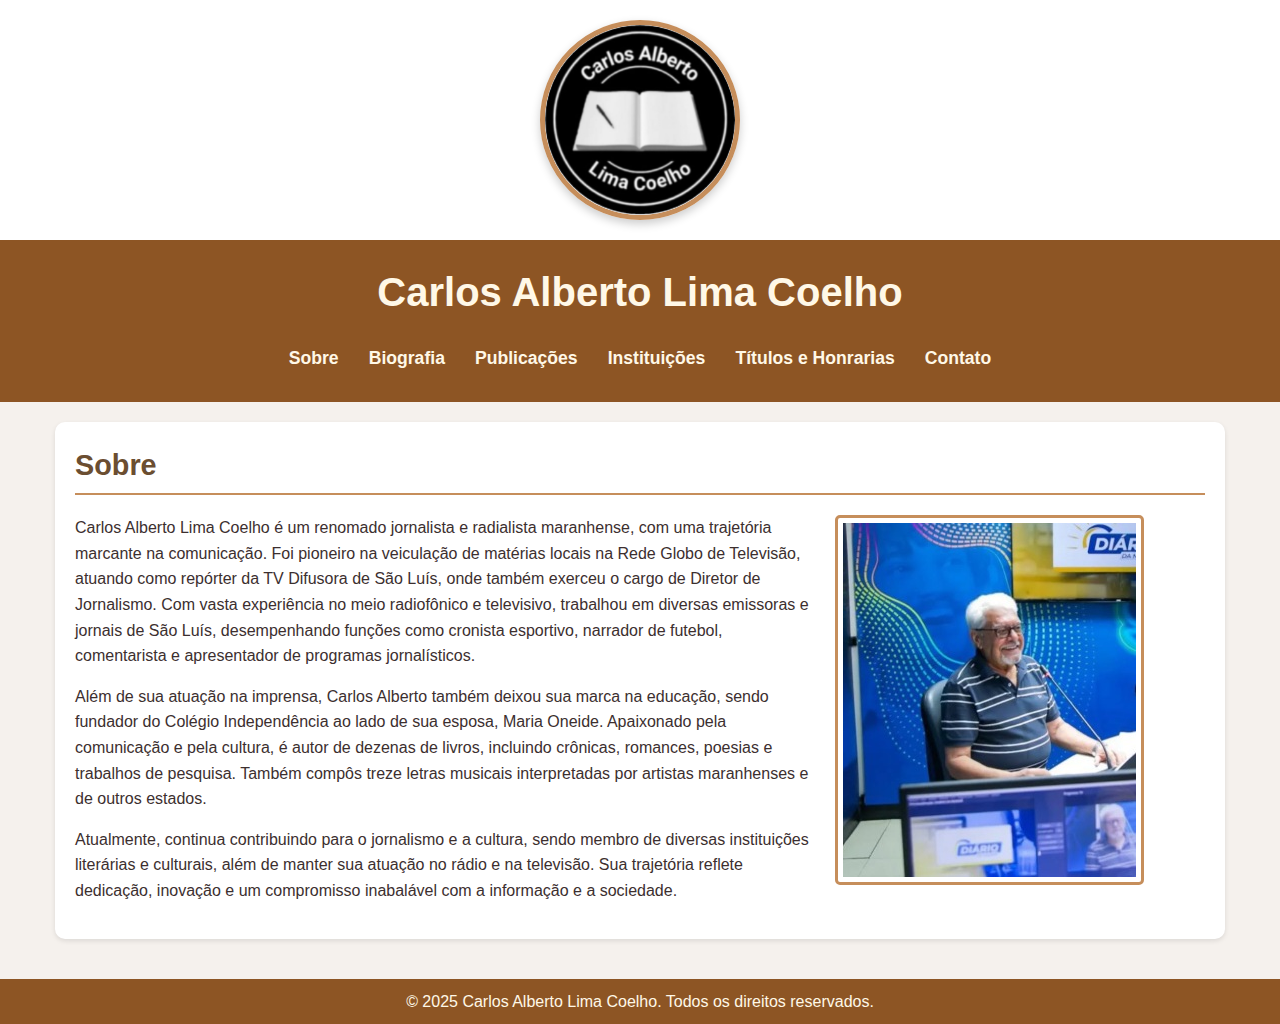
<file: index.html>
<!DOCTYPE html>
<html lang="pt-br">
<head>
    <meta charset="UTF-8">
    <meta name="viewport" content="width=device-width, initial-scale=1.0">
    <title>Carlos Alberto Lima Coelho - Sobre</title>
    <link rel="stylesheet" href="styles.css">
</head>
<body>
    <div class="logo-container">
        <img src="logo_carlos_alberto.jpg" alt="Logo de Carlos Alberto Lima Coelho" class="logo">
    </div>

    <header>
        <h1>Carlos Alberto Lima Coelho</h1>
        <nav>
            <button class="hamburger" aria-label="Abrir menu">☰</button>
            <ul class="nav-menu">
                <li><a href="index.html">Sobre</a></li>
                <li><a href="biografia.html">Biografia</a></li>
                <li><a href="publicacoes.html">Publicações</a></li>
                <li><a href="instituicoes.html">Instituições</a></li>
                <li><a href="titulos.html">Títulos e Honrarias</a></li>
                <li><a href="contato.html">Contato</a></li>
            </ul>
        </nav>
    </header>

    <main>
        <section class="sobre">
            <h2>Sobre</h2>
            <div class="content">
                <div class="text">
                    <p>Carlos Alberto Lima Coelho é um renomado jornalista e radialista maranhense, com uma trajetória marcante na comunicação. Foi pioneiro na veiculação de matérias locais na Rede Globo de Televisão, atuando como repórter da TV Difusora de São Luís, onde também exerceu o cargo de Diretor de Jornalismo. Com vasta experiência no meio radiofônico e televisivo, trabalhou em diversas emissoras e jornais de São Luís, desempenhando funções como cronista esportivo, narrador de futebol, comentarista e apresentador de programas jornalísticos.</p>
                    <p>Além de sua atuação na imprensa, Carlos Alberto também deixou sua marca na educação, sendo fundador do Colégio Independência ao lado de sua esposa, Maria Oneide. Apaixonado pela comunicação e pela cultura, é autor de dezenas de livros, incluindo crônicas, romances, poesias e trabalhos de pesquisa. Também compôs treze letras musicais interpretadas por artistas maranhenses e de outros estados.</p>
                    <p>Atualmente, continua contribuindo para o jornalismo e a cultura, sendo membro de diversas instituições literárias e culturais, além de manter sua atuação no rádio e na televisão. Sua trajetória reflete dedicação, inovação e um compromisso inabalável com a informação e a sociedade.</p>
                </div>
                <div class="photo">
                    <img src="carlos_alberto_sobre.jpg" alt="Foto de Carlos Alberto Lima Coelho">
                </div>
            </div>
        </section>
    </main>

    <footer>
        <p>© 2025 Carlos Alberto Lima Coelho. Todos os direitos reservados.</p>
    </footer>

    <script>
        // JavaScript para abrir/fechar o menu
        document.querySelector('.hamburger').addEventListener('click', function() {
            document.querySelector('.nav-menu').classList.toggle('active');
        });
    </script>
</body>
</html>
</file>
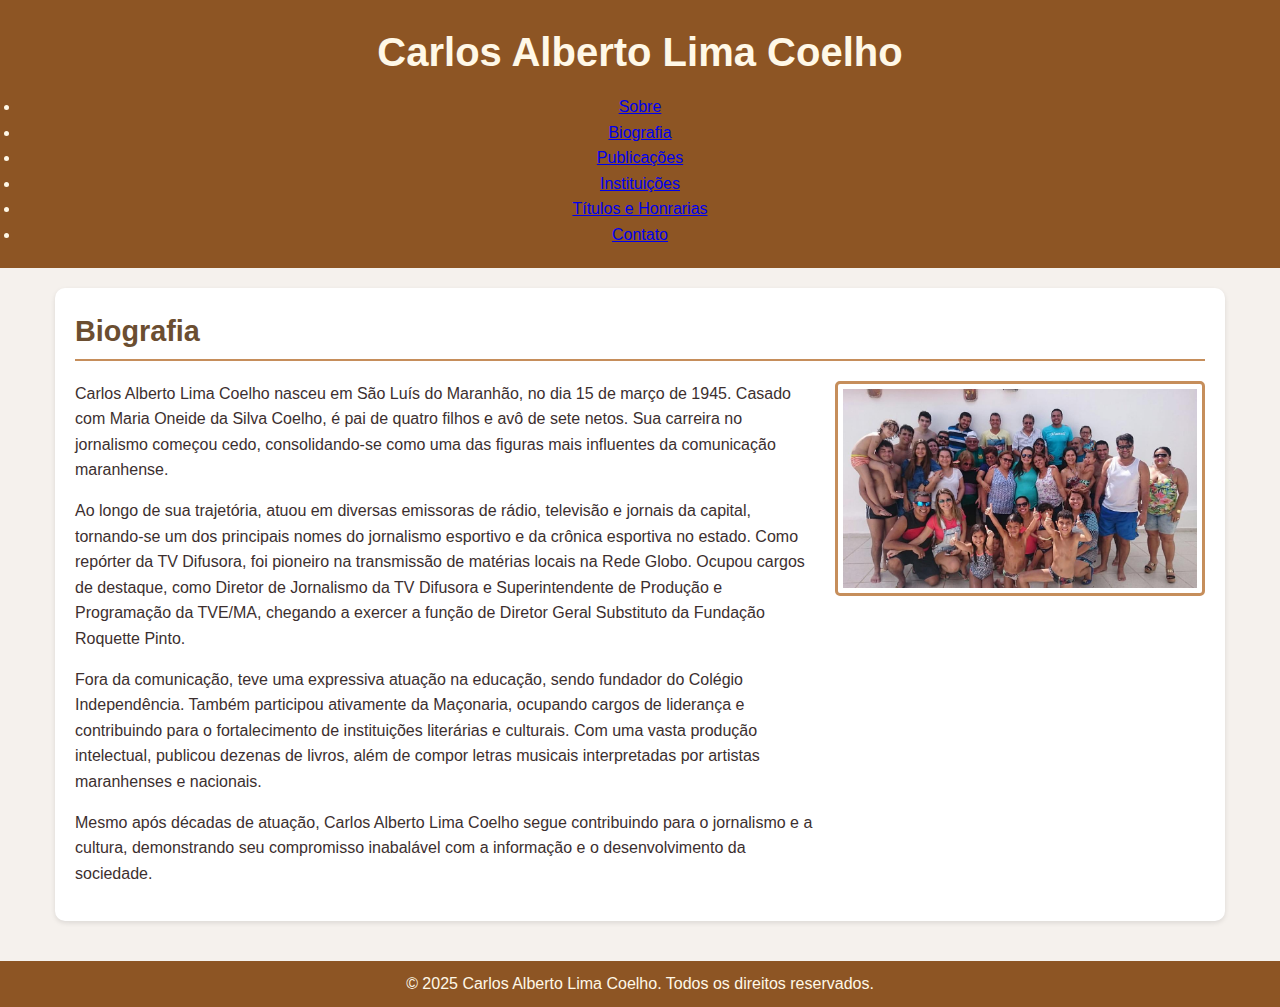
<file: biografia.html>
<!DOCTYPE html>
<html lang="pt-br">
<head>
    <meta charset="UTF-8">
    <meta name="viewport" content="width=device-width, initial-scale=1.0">
    <title>Carlos Alberto Lima Coelho - Biografia</title>
    <link rel="stylesheet" href="styles.css">
</head>
    <header>
        <h1>Carlos Alberto Lima Coelho</h1>
        <nav>
            <ul>
                <li><a href="index.html">Sobre</a></li>
                <li><a href="biografia.html">Biografia</a></li>
                <li><a href="publicacoes.html">Publicações</a></li>
                <li><a href="instituicoes.html">Instituições</a></li>
                <li><a href="titulos.html">Títulos e Honrarias</a></li>
                <li><a href="contato.html">Contato</a></li>
            </ul>
        </nav>
    </header>
<body>

    <main>
        <section class="biografia">
            <h2>Biografia</h2>
            <div class="content">
                <div class="text">
                    <p>Carlos Alberto Lima Coelho nasceu em São Luís do Maranhão, no dia 15 de março de 1945. Casado com Maria Oneide da Silva Coelho, é pai de quatro filhos e avô de sete netos. Sua carreira no jornalismo começou cedo, consolidando-se como uma das figuras mais influentes da comunicação maranhense.</p>
                    <p>Ao longo de sua trajetória, atuou em diversas emissoras de rádio, televisão e jornais da capital, tornando-se um dos principais nomes do jornalismo esportivo e da crônica esportiva no estado. Como repórter da TV Difusora, foi pioneiro na transmissão de matérias locais na Rede Globo. Ocupou cargos de destaque, como Diretor de Jornalismo da TV Difusora e Superintendente de Produção e Programação da TVE/MA, chegando a exercer a função de Diretor Geral Substituto da Fundação Roquette Pinto.</p>
                    <p>Fora da comunicação, teve uma expressiva atuação na educação, sendo fundador do Colégio Independência. Também participou ativamente da Maçonaria, ocupando cargos de liderança e contribuindo para o fortalecimento de instituições literárias e culturais. Com uma vasta produção intelectual, publicou dezenas de livros, além de compor letras musicais interpretadas por artistas maranhenses e nacionais.</p>
                    <p>Mesmo após décadas de atuação, Carlos Alberto Lima Coelho segue contribuindo para o jornalismo e a cultura, demonstrando seu compromisso inabalável com a informação e o desenvolvimento da sociedade.</p>
                </div>
                <div class="photo">
                    <img src="carlos_alberto_biografia.jpg" alt="Foto de Carlos Alberto Lima Coelho">
                </div>
            </div>
        </section>
    </main>

    <footer>
        <p>© 2025 Carlos Alberto Lima Coelho. Todos os direitos reservados.</p>
    </footer>
</body>
</html>
</file>
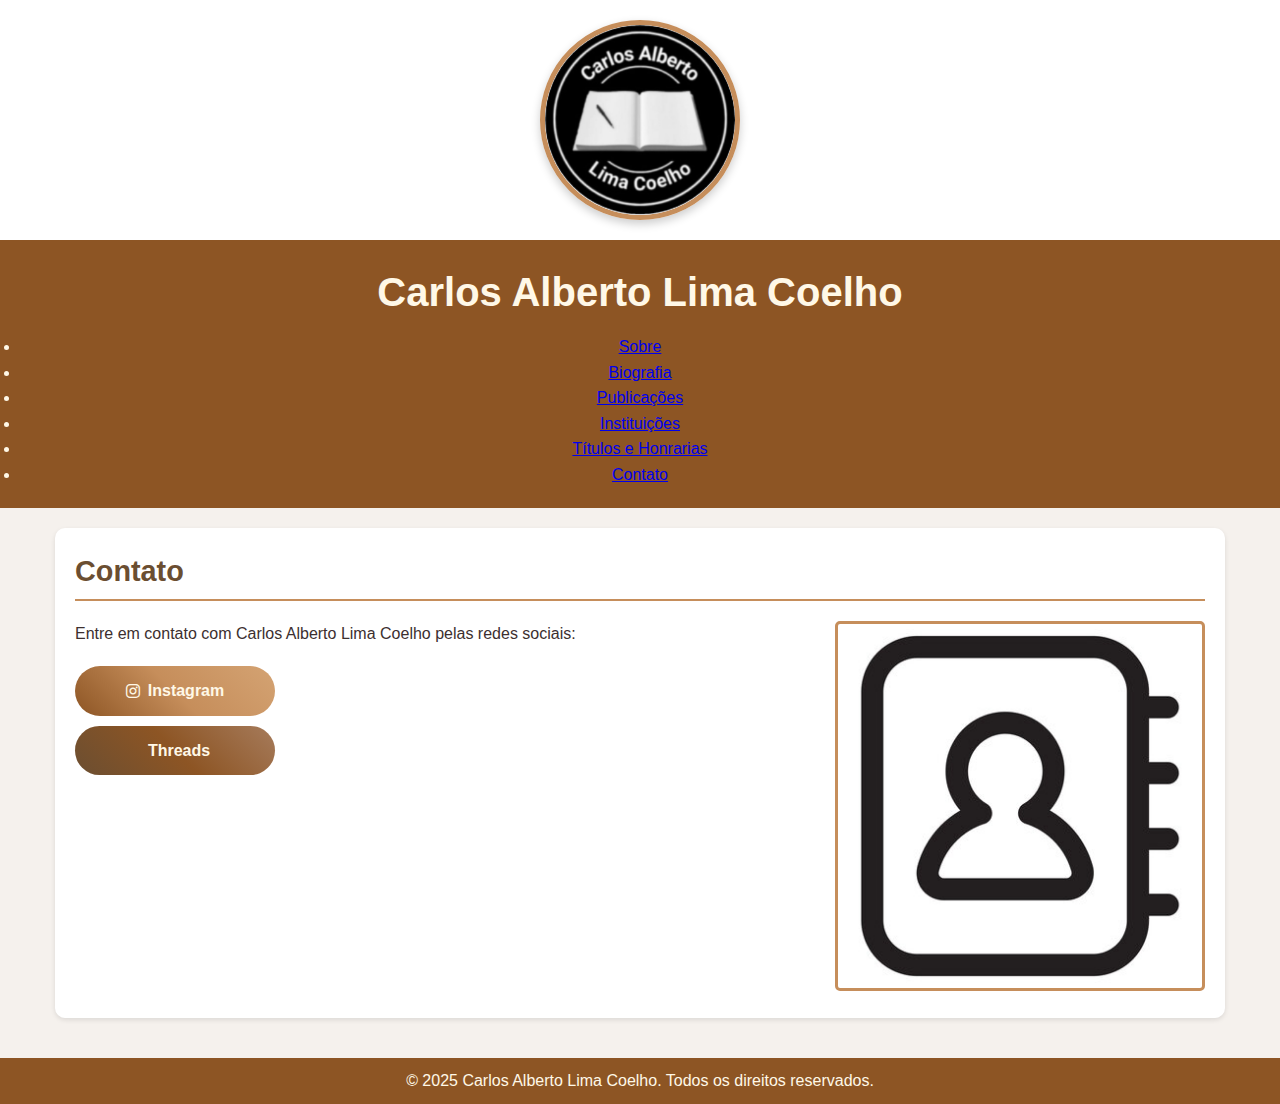
<file: contato.html>
<!DOCTYPE html>
<html lang="pt-br">
<head>
    <meta charset="UTF-8">
    <meta name="viewport" content="width=device-width, initial-scale=1.0">
    <title>Carlos Alberto Lima Coelho - Contato</title>
    <link rel="stylesheet" href="styles.css">
    <link rel="stylesheet" href="https://cdnjs.cloudflare.com/ajax/libs/font-awesome/6.0.0-beta3/css/all.min.css">
</head>
<body>
    <div class="logo-container">
        <img src="logo_carlos_alberto.jpg" alt="Logo de Carlos Alberto Lima Coelho" class="logo">
    </div>

    <header>
        <h1>Carlos Alberto Lima Coelho</h1>
        <nav>
            <ul>
                <li><a href="index.html">Sobre</a></li>
                <li><a href="biografia.html">Biografia</a></li>
                <li><a href="publicacoes.html">Publicações</a></li>
                <li><a href="instituicoes.html">Instituições</a></li>
                <li><a href="titulos.html">Títulos e Honrarias</a></li>
                <li><a href="contato.html">Contato</a></li>
            </ul>
        </nav>
    </header>

    <main>
        <section class="contato">
            <h2>Contato</h2>
            <div class="content">
                <div class="text">
                    <p>Entre em contato com Carlos Alberto Lima Coelho pelas redes sociais:</p>
                    <div class="social-buttons">
                        <a href="https://www.instagram.com/coelhocarlosalbertolima/" target="_blank" class="btn instagram">
                            <i class="fab fa-instagram"></i> Instagram
                        </a>
                        <a href="https://www.threads.net/@coelhocarlosalbertolima" target="_blank" class="btn threads">
                            <i class="fab fa-threads"></i> Threads
                        </a>
                    </div>
                </div>
                <div class="photo">
                    <img src="carlos_alberto_contato.jpg" alt="Foto de contato">
                </div>
            </div>
        </section>
    </main>

    <footer>
        <p>© 2025 Carlos Alberto Lima Coelho. Todos os direitos reservados.</p>
    </footer>
</body>
</html>
</file>
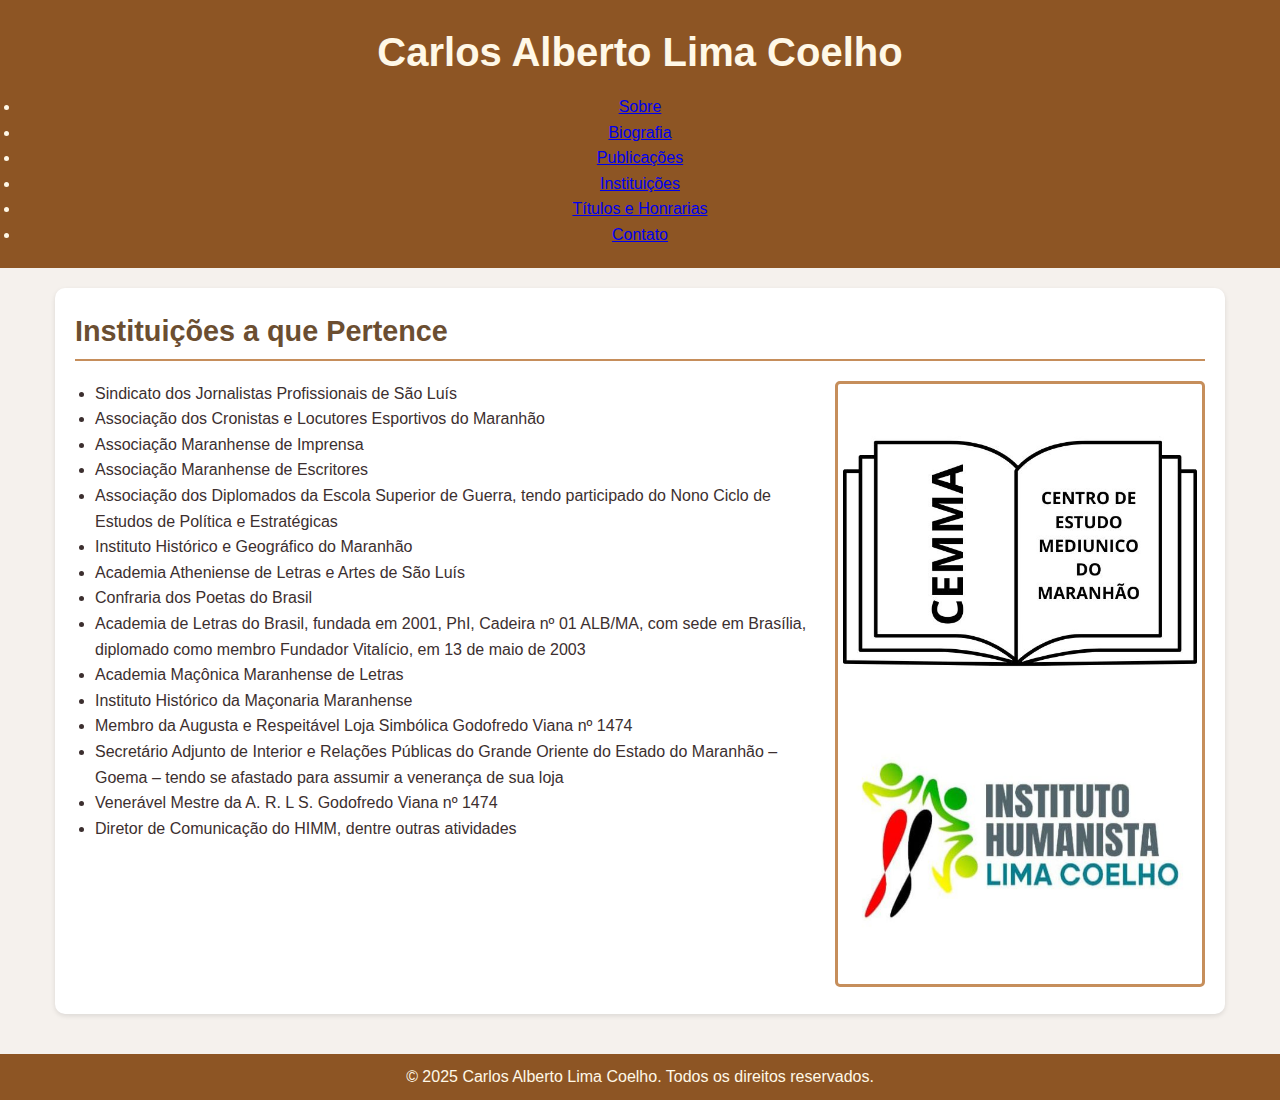
<file: instituicoes.html>
<!DOCTYPE html>
<html lang="pt-br">
<head>
    <meta charset="UTF-8">
    <meta name="viewport" content="width=device-width, initial-scale=1.0">
    <title>Carlos Alberto Lima Coelho - Instituições</title>
    <link rel="stylesheet" href="styles.css">
</head>
<body>
    <header>
        <h1>Carlos Alberto Lima Coelho</h1>
        <nav>
            <ul>
                <li><a href="index.html">Sobre</a></li>
                <li><a href="biografia.html">Biografia</a></li>
                <li><a href="publicacoes.html">Publicações</a></li>
                <li><a href="instituicoes.html">Instituições</a></li>
                <li><a href="titulos.html">Títulos e Honrarias</a></li>
                <li><a href="contato.html">Contato</a></li>
            </ul>
        </nav>
    </header>

    <main>
        <section class="instituicoes">
            <h2>Instituições a que Pertence</h2>
            <div class="content">
                <div class="text">
                    <ul>
                        <li>Sindicato dos Jornalistas Profissionais de São Luís</li>
                        <li>Associação dos Cronistas e Locutores Esportivos do Maranhão</li>
                        <li>Associação Maranhense de Imprensa</li>
                        <li>Associação Maranhense de Escritores</li>
                        <li>Associação dos Diplomados da Escola Superior de Guerra, tendo participado do Nono Ciclo de Estudos de Política e Estratégicas</li>
                        <li>Instituto Histórico e Geográfico do Maranhão</li>
                        <li>Academia Atheniense de Letras e Artes de São Luís</li>
                        <li>Confraria dos Poetas do Brasil</li>
                        <li>Academia de Letras do Brasil, fundada em 2001, PhI, Cadeira nº 01 ALB/MA, com sede em Brasília, diplomado como membro Fundador Vitalício, em 13 de maio de 2003</li>
                        <li>Academia Maçônica Maranhense de Letras</li>
                        <li>Instituto Histórico da Maçonaria Maranhense</li>
                        <li>Membro da Augusta e Respeitável Loja Simbólica Godofredo Viana nº 1474</li>
                        <li>Secretário Adjunto de Interior e Relações Públicas do Grande Oriente do Estado do Maranhão – Goema – tendo se afastado para assumir a venerança de sua loja</li>
                        <li>Venerável Mestre da A. R. L S. Godofredo Viana nº 1474</li>
                        <li>Diretor de Comunicação do HIMM, dentre outras atividades</li>
                    </ul>
                </div>
                <div class="photo">
                    <img src="carlos_alberto_instituicoes.jpg" alt="Foto relacionada às instituições">
                </div>
            </div>
        </section>
    </main>

    <footer>
        <p>© 2025 Carlos Alberto Lima Coelho. Todos os direitos reservados.</p>
    </footer>
</body>
</html>
</file>
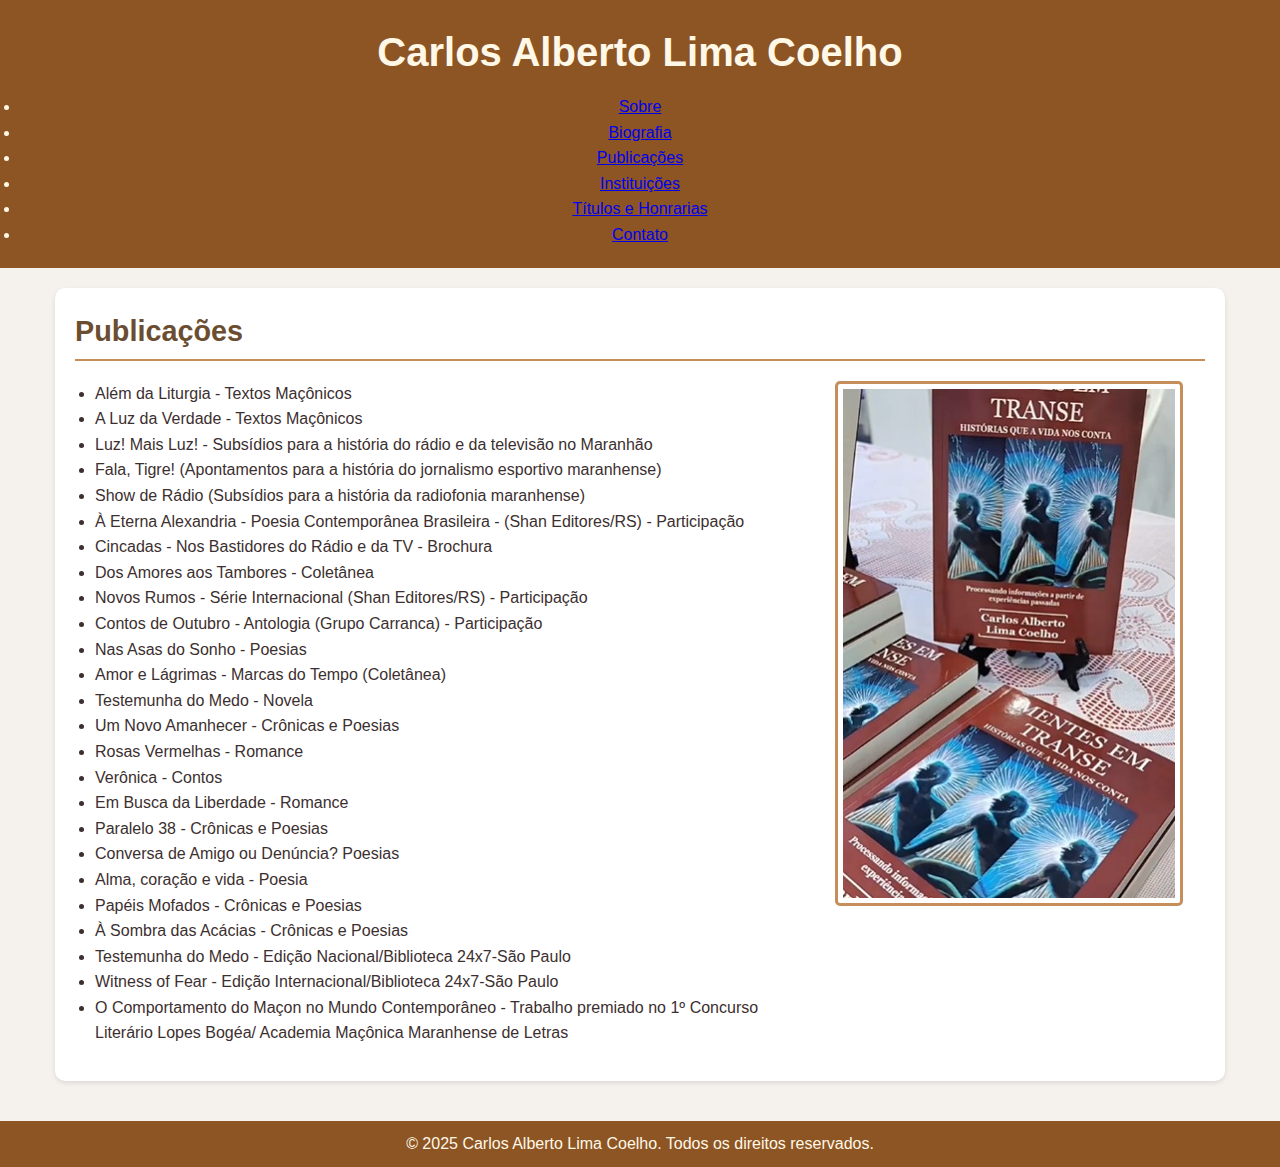
<file: publicacoes.html>
<!DOCTYPE html>
<html lang="pt-br">
<head>
    <meta charset="UTF-8">
    <meta name="viewport" content="width=device-width, initial-scale=1.0">
    <title>Carlos Alberto Lima Coelho - Publicações</title>
    <link rel="stylesheet" href="styles.css">
</head>
<body>
    <header>
        <h1>Carlos Alberto Lima Coelho</h1>
        <nav>
            <ul>
                <li><a href="index.html">Sobre</a></li>
                <li><a href="biografia.html">Biografia</a></li>
                <li><a href="publicacoes.html">Publicações</a></li>
                <li><a href="instituicoes.html">Instituições</a></li>
                <li><a href="titulos.html">Títulos e Honrarias</a></li>
                <li><a href="contato.html">Contato</a></li>
            </ul>
        </nav>
    </header>

    <main>
        <section class="publicacoes">
            <h2>Publicações</h2>
            <div class="content">
                <div class="text">
                    <ul>
                        <li>Além da Liturgia - Textos Maçônicos</li>
                        <li>A Luz da Verdade - Textos Maçônicos</li>
                        <li>Luz! Mais Luz! - Subsídios para a história do rádio e da televisão no Maranhão</li>
                        <li>Fala, Tigre! (Apontamentos para a história do jornalismo esportivo maranhense)</li>
                        <li>Show de Rádio (Subsídios para a história da radiofonia maranhense)</li>
                        <li>À Eterna Alexandria - Poesia Contemporânea Brasileira - (Shan Editores/RS) - Participação</li>
                        <li>Cincadas - Nos Bastidores do Rádio e da TV - Brochura</li>
                        <li>Dos Amores aos Tambores - Coletânea</li>
                        <li>Novos Rumos - Série Internacional (Shan Editores/RS) - Participação</li>
                        <li>Contos de Outubro - Antologia (Grupo Carranca) - Participação</li>
                        <li>Nas Asas do Sonho - Poesias</li>
                        <li>Amor e Lágrimas - Marcas do Tempo (Coletânea)</li>
                        <li>Testemunha do Medo - Novela</li>
                        <li>Um Novo Amanhecer - Crônicas e Poesias</li>
                        <li>Rosas Vermelhas - Romance</li>
                        <li>Verônica - Contos</li>
                        <li>Em Busca da Liberdade - Romance</li>
                        <li>Paralelo 38 - Crônicas e Poesias</li>
                        <li>Conversa de Amigo ou Denúncia? Poesias</li>
                        <li>Alma, coração e vida - Poesia</li>
                        <li>Papéis Mofados - Crônicas e Poesias</li>
                        <li>À Sombra das Acácias - Crônicas e Poesias</li>
                        <li>Testemunha do Medo - Edição Nacional/Biblioteca 24x7-São Paulo</li>
                        <li>Witness of Fear - Edição Internacional/Biblioteca 24x7-São Paulo</li>
                        <li>O Comportamento do Maçon no Mundo Contemporâneo - Trabalho premiado no 1º Concurso Literário Lopes Bogéa/ Academia Maçônica Maranhense de Letras</li>
                    </ul>
                </div>
                <div class="photo">
                    <img src="carlos_alberto_publicacoes.jpg" alt="Foto relacionada às publicações">
                </div>
            </div>
        </section>
    </main>

    <footer>
        <p>© 2025 Carlos Alberto Lima Coelho. Todos os direitos reservados.</p>
    </footer>
</body>
</html>
</file>
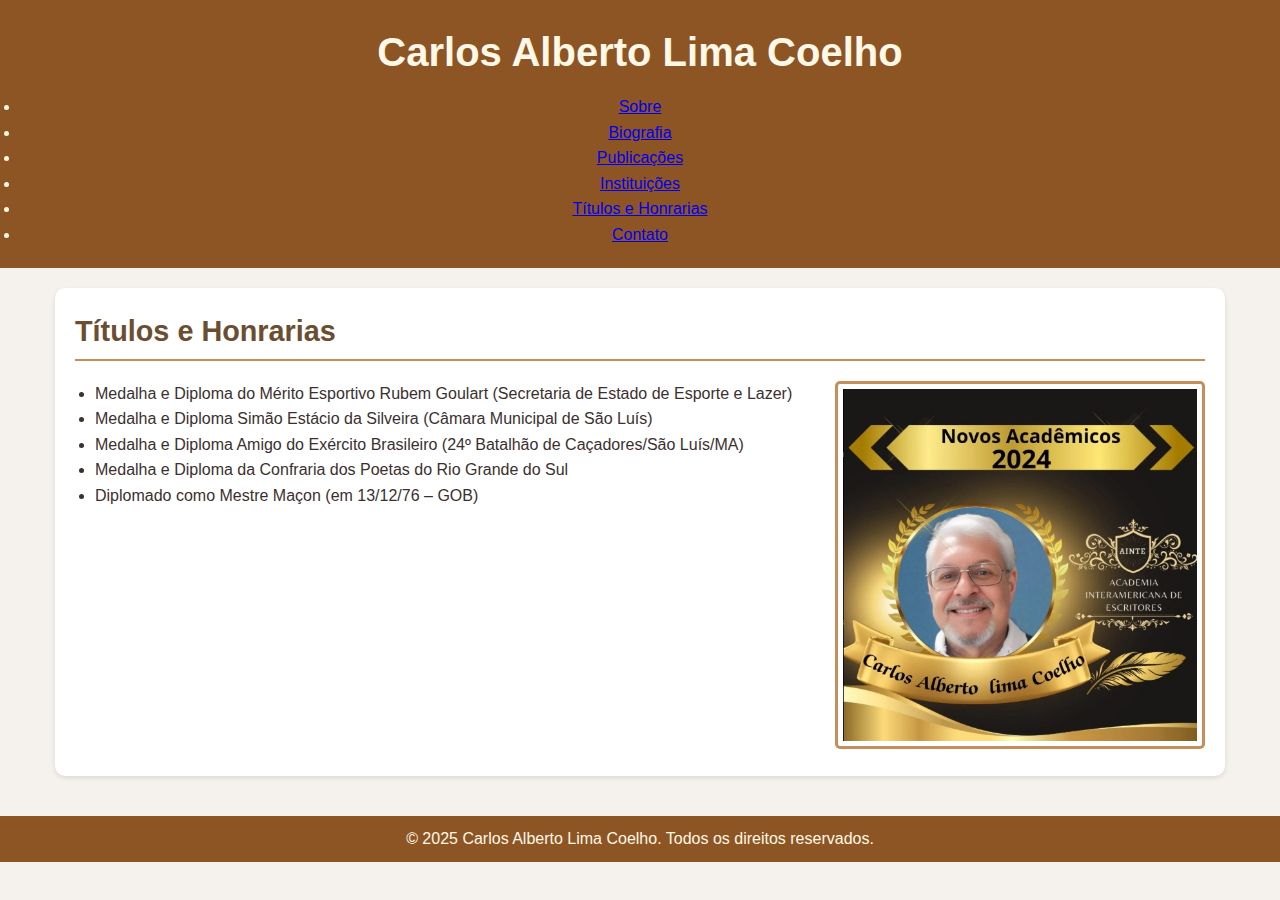
<file: titulos.html>
<!DOCTYPE html>
<html lang="pt-br">
<head>
    <meta charset="UTF-8">
    <meta name="viewport" content="width=device-width, initial-scale=1.0">
    <title>Carlos Alberto Lima Coelho - Títulos e Honrarias</title>
    <link rel="stylesheet" href="styles.css">
</head>
<body>
    <header>
        <h1>Carlos Alberto Lima Coelho</h1>
        <nav>
            <ul>
                <li><a href="index.html">Sobre</a></li>
                <li><a href="biografia.html">Biografia</a></li>
                <li><a href="publicacoes.html">Publicações</a></li>
                <li><a href="instituicoes.html">Instituições</a></li>
                <li><a href="titulos.html">Títulos e Honrarias</a></li>
                <li><a href="contato.html">Contato</a></li>
            </ul>
        </nav>
    </header>

    <main>
        <section class="titulos">
            <h2>Títulos e Honrarias</h2>
            <div class="content">
                <div class="text">
                    <ul>
                        <li>Medalha e Diploma do Mérito Esportivo Rubem Goulart (Secretaria de Estado de Esporte e Lazer)</li>
                        <li>Medalha e Diploma Simão Estácio da Silveira (Câmara Municipal de São Luís)</li>
                        <li>Medalha e Diploma Amigo do Exército Brasileiro (24º Batalhão de Caçadores/São Luís/MA)</li>
                        <li>Medalha e Diploma da Confraria dos Poetas do Rio Grande do Sul</li>
                        <li>Diplomado como Mestre Maçon (em 13/12/76 – GOB)</li>
                    </ul>
                </div>
                <div class="photo">
                    <img src="carlos_alberto_titulos.jpg" alt="Foto relacionada aos títulos">
                </div>
            </div>
        </section>
    </main>

    <footer>
        <p>© 2025 Carlos Alberto Lima Coelho. Todos os direitos reservados.</p>
    </footer>
</body>
</html>
</file>
<file: styles.css>
* {
    margin: 0;
    padding: 0;
    box-sizing: border-box;
    font-family: Arial, sans-serif;
}

body {
    line-height: 1.6;
    color: #3c2f2f;
    background-color: #f5f1ed;
}

/* Estilos para a área da logo */
.logo-container {
    display: flex;
    justify-content: center;
    padding: 20px 0;
    background-color: #fff;
}

.logo {
    width: 200px;
    height: 200px;
    border-radius: 50%;
    border: 5px solid #c68e5b;
    object-fit: cover;
    box-shadow: 0 4px 10px rgba(0, 0, 0, 0.2);
}

header {
    background-color: #8d5524;
    color: #fff8e7;
    text-align: center;
    padding: 20px;
    position: relative; /* Para posicionar o botão hamburger */
}

header h1 {
    margin-bottom: 10px;
    font-size: 2.5em;
}

/* Estilos do botão hamburger */
.hamburger {
    display: none; /* Escondido por padrão em telas grandes */
    background: none;
    border: none;
    color: #fff8e7;
    font-size: 2em;
    cursor: pointer;
    position: absolute;
    right: 20px;
    top: 20px;
}

/* Estilos do menu de navegação */
.nav-menu {
    list-style: none;
    display: flex;
    justify-content: center;
    flex-wrap: wrap;
    transition: all 0.3s ease; /* Transição suave */
}

.nav-menu li {
    margin: 10px 15px;
}

.nav-menu li a {
    color: #fff8e7;
    text-decoration: none;
    font-weight: bold;
    font-size: 1.1em;
}

.nav-menu li a:hover {
    color: #d4a373;
}

main {
    max-width: 1200px;
    margin: 20px auto;
    padding: 0 15px;
}

section {
    margin-bottom: 40px;
    background-color: #fff;
    padding: 20px;
    border-radius: 10px;
    box-shadow: 0 2px 5px rgba(0, 0, 0, 0.1);
}

h2 {
    color: #6b4e31;
    margin-bottom: 20px;
    border-bottom: 2px solid #c68e5b;
    padding-bottom: 5px;
    font-size: 1.8em;
}

.content {
    display: flex;
    align-items: flex-start;
    gap: 20px;
}

.text {
    flex: 2;
}

.text p, .text ul {
    margin-bottom: 15px;
    font-size: 1em;
}

.text ul {
    list-style-type: disc;
    margin-left: 20px;
}

.photo {
    flex: 1;
}

.photo img {
    max-width: 100%;
    height: auto;
    border: 3px solid #c68e5b;
    border-radius: 5px;
    padding: 5px;
    background-color: #fff;
}

footer {
    background-color: #8d5524;
    color: #fff8e7;
    text-align: center;
    padding: 10px;
    width: 100%;
    position: relative;
}

/* Estilos para os botões de redes sociais */
.social-buttons {
    margin-top: 20px;
    display: flex;
    flex-direction: column;
    align-items: flex-start;
    gap: 10px;
}

.btn {
    display: inline-flex;
    align-items: center;
    padding: 12px 20px;
    text-decoration: none;
    color: #fff8e7;
    font-weight: bold;
    border-radius: 25px;
    transition: transform 0.3s, box-shadow 0.3s;
    width: 200px;
    justify-content: center;
}

.btn i {
    margin-right: 8px;
}

.btn:hover {
    transform: translateY(-3px);
    box-shadow: 0 4px 8px rgba(0, 0, 0, 0.2);
}

.instagram {
    background: linear-gradient(45deg, #8d5524, #c68e5b, #d4a373);
}

.threads {
    background: linear-gradient(45deg, #6b4e31, #8d5524, #a67b5b);
}

/* Media Queries para Responsividade */
@media (max-width: 768px) {
    .logo {
        width: 150px;
        height: 150px;
    }

    header h1 {
        font-size: 2em;
    }

    .hamburger {
        display: block; /* Botão hamburger aparece em telas menores */
    }

    .nav-menu {
        display: none; /* Menu escondido por padrão */
        flex-direction: column;
        align-items: center;
        position: absolute;
        top: 100%;
        left: 0;
        width: 100%;
        background-color: #8d5524;
        padding: 20px 0;
    }

    .nav-menu.active {
        display: flex; /* Menu aparece quando ativado */
    }

    .nav-menu li {
        margin: 15px 0;
    }

    .content {
        flex-direction: column;
        gap: 15px;
    }

    .photo {
        text-align: center;
    }

    .photo img {
        max-width: 80%;
    }

    h2 {
        font-size: 1.5em;
    }

    .text p, .text ul {
        font-size: 0.95em;
    }

    .btn {
        padding: 10px 15px;
        font-size: 0.9em;
        width: 180px;
    }
}

@media (max-width: 480px) {
    .logo {
        width: 120px;
        height: 120px;
    }

    header h1 {
        font-size: 1.5em;
    }

    .nav-menu li a {
        font-size: 1em;
    }

    main {
        padding: 0 10px;
    }

    section {
        padding: 15px;
    }

    h2 {
        font-size: 1.3em;
    }

    .text p, .text ul {
        font-size: 0.9em;
    }

    .photo img {
        max-width: 100%;
    }

    .btn {
        width: 160px;
    }
}
</file>
